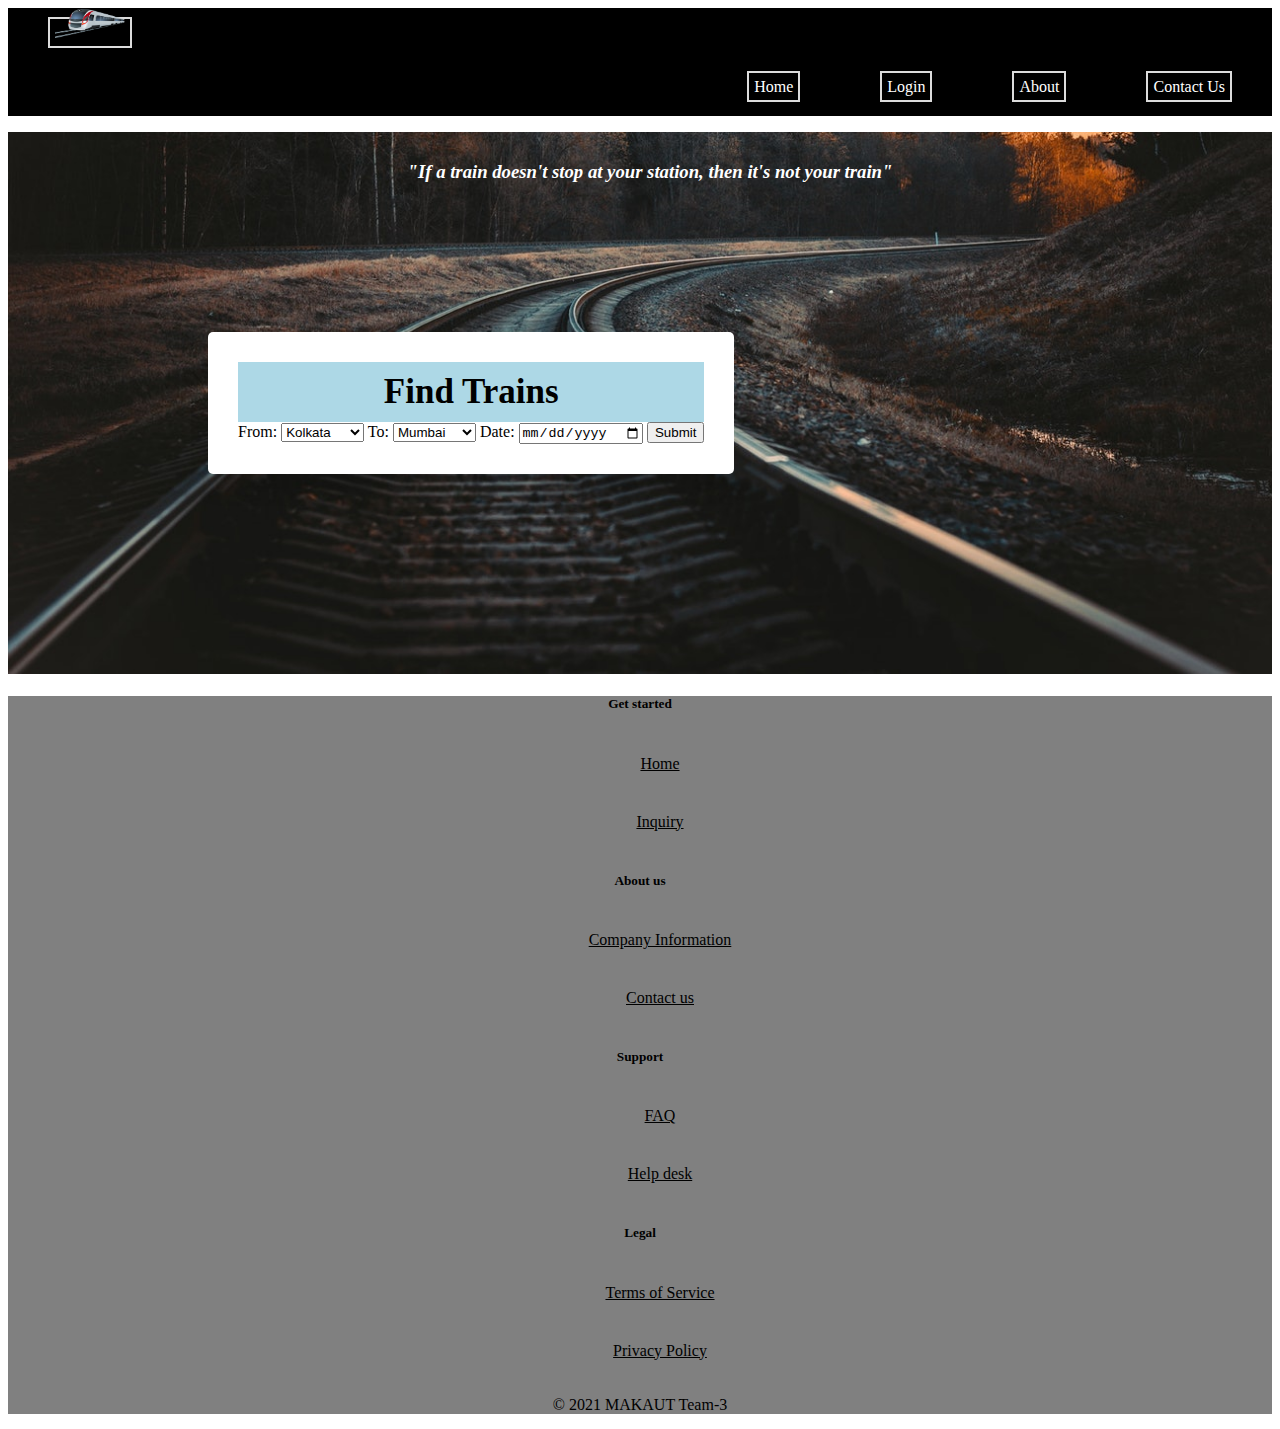
<file: index.html>
<!DOCTYPE html>
<html lang="en">
<head>
    <meta charset="UTF-8">
    <meta name="viewport" content="width=device-width, initial-scale=1.0">
    <title>Railway Reservation System</title>
    <link rel="stylesheet" href="https://stackpath.bootstrapcdn.com/bootstrap/4.1.3/css/bootstrap.min.css" integrity="sha384-MCw98/SFnGE8fJT3GXwEOngsV7Zt27NXFoaoApmYm81iuXoPkFOJwJ8ERdknLPMO" crossorigin="anonymous">
    <link rel="stylesheet" href="style.css">
</head>
<body>
    <header>
    <div class="nav">
        <span class="logo col-4">
            
            <a href="#"><img alt="Railway" src="images/logo.png" width="70px" height="30px"></a>
        </span>
        <span class="tabs col-8">
            <ul class="row">
                <li><a href="index.html">Home</a></li>
                <li><a href="login.html">Login</a></li>
                <li><a href="about-us.html">About</a></li>
                <li><a href="contact-us.html">Contact Us</a></li>
            </ul>
        </span>
    </div>
    </header>
    <main>
        <section class="intro">
            <div class="caption">
                <h3>"If a train doesn't stop at your station, then it's not your train"</h3>
            </div>
            <div class="inquiry">
                <div class="title">
                    Find Trains
                </div>
                <form>
                    <label for="from">From:</label> 
                    <select id="from" name="from">
                        <option value="kolkata">Kolkata</option>
                        <option value="mumbai">Mumbai</option>
                        <option value="chennai">Chennai</option>
                        <option value="delhi">Delhi</option>
                        <option value="pune">Pune</option>
                        <option value="gaya">Gaya</option>
                        <option value="bangalore">Bangalore</option>
                        <option value="kota">Kota</option>
                        <option value="goa">Goa</option>
                        <option value="tripura">Tripura</option>
                    </select>
                    <label for="to">To:</label> 
                    <select id="to" name="to">
                        <option value="mumbai">Mumbai</option>
                        <option value="kolkata">Kolkata</option>
                        <option value="chennai">Chennai</option>
                        <option value="delhi">Delhi</option>
                        <option value="pune">Pune</option>
                        <option value="gaya">Gaya</option>
                        <option value="bangalore">Bangalore</option>
                        <option value="kota">Kota</option>
                        <option value="goa">Goa</option>
                        <option value="tripura">Tripura</option>
                    </select>
                    <label for="day">Date:</label>
                    <input type="date" id="day" name="day">
                    <input type="submit">
                </form>

            </div>

        </section>
    </main>
    <footer>
        <div class="container">
            <div class="row">
                <div class="col-sm-3">
                    <h5>Get started</h5>
                    <ul>
                        <li><a href="index.html">Home</a></li>
                        <li><a href="contact-us.html">Inquiry</a></li>
                    </ul>
                </div>
                <div class="col-sm-3">
                    <h5>About us</h5>
                    <ul>
                        <li><a href="about-us.html">Company Information</a></li>
                        <li><a href="contact-us.html">Contact us</a></li>
                        <!-- <li><a href="#">Reviews</a></li> -->
                    </ul>
                </div>
                <div class="col-sm-3">
                    <h5>Support</h5>
                    <ul>
                        <li><a href="#">FAQ</a></li>
                        <li><a href="contact-us.html">Help desk</a></li>
                        <!-- <li><a href="#">Forums</a></li> -->
                    </ul>
                </div>
                <div class="col-sm-3">
                    <h5>Legal</h5>
                    <ul>
                        <li><a href="about-us.html">Terms of Service</a></li>
                        <!-- <li><a href="#">Terms of Use</a></li> -->
                        <li><a href="about-us.html">Privacy Policy</a></li>
                    </ul>
                </div>
            </div>
        </div>
        <div class="footer-copyright">
            <p>© 2021 MAKAUT Team-3</p>
        </div>
    </footer>
    

<script src="https://code.jquery.com/jquery-3.3.1.slim.min.js" integrity="sha384-q8i/X+965DzO0rT7abK41JStQIAqVgRVzpbzo5smXKp4YfRvH+8abtTE1Pi6jizo" crossorigin="anonymous"></script>
<script src="https://cdnjs.cloudflare.com/ajax/libs/popper.js/1.14.3/umd/popper.min.js" integrity="sha384-ZMP7rVo3mIykV+2+9J3UJ46jBk0WLaUAdn689aCwoqbBJiSnjAK/l8WvCWPIPm49" crossorigin="anonymous"></script>
<script src="https://stackpath.bootstrapcdn.com/bootstrap/4.1.3/js/bootstrap.min.js" integrity="sha384-ChfqqxuZUCnJSK3+MXmPNIyE6ZbWh2IMqE241rYiqJxyMiZ6OW/JmZQ5stwEULTy" crossorigin="anonymous"></script>
</body>
</html>
</file>
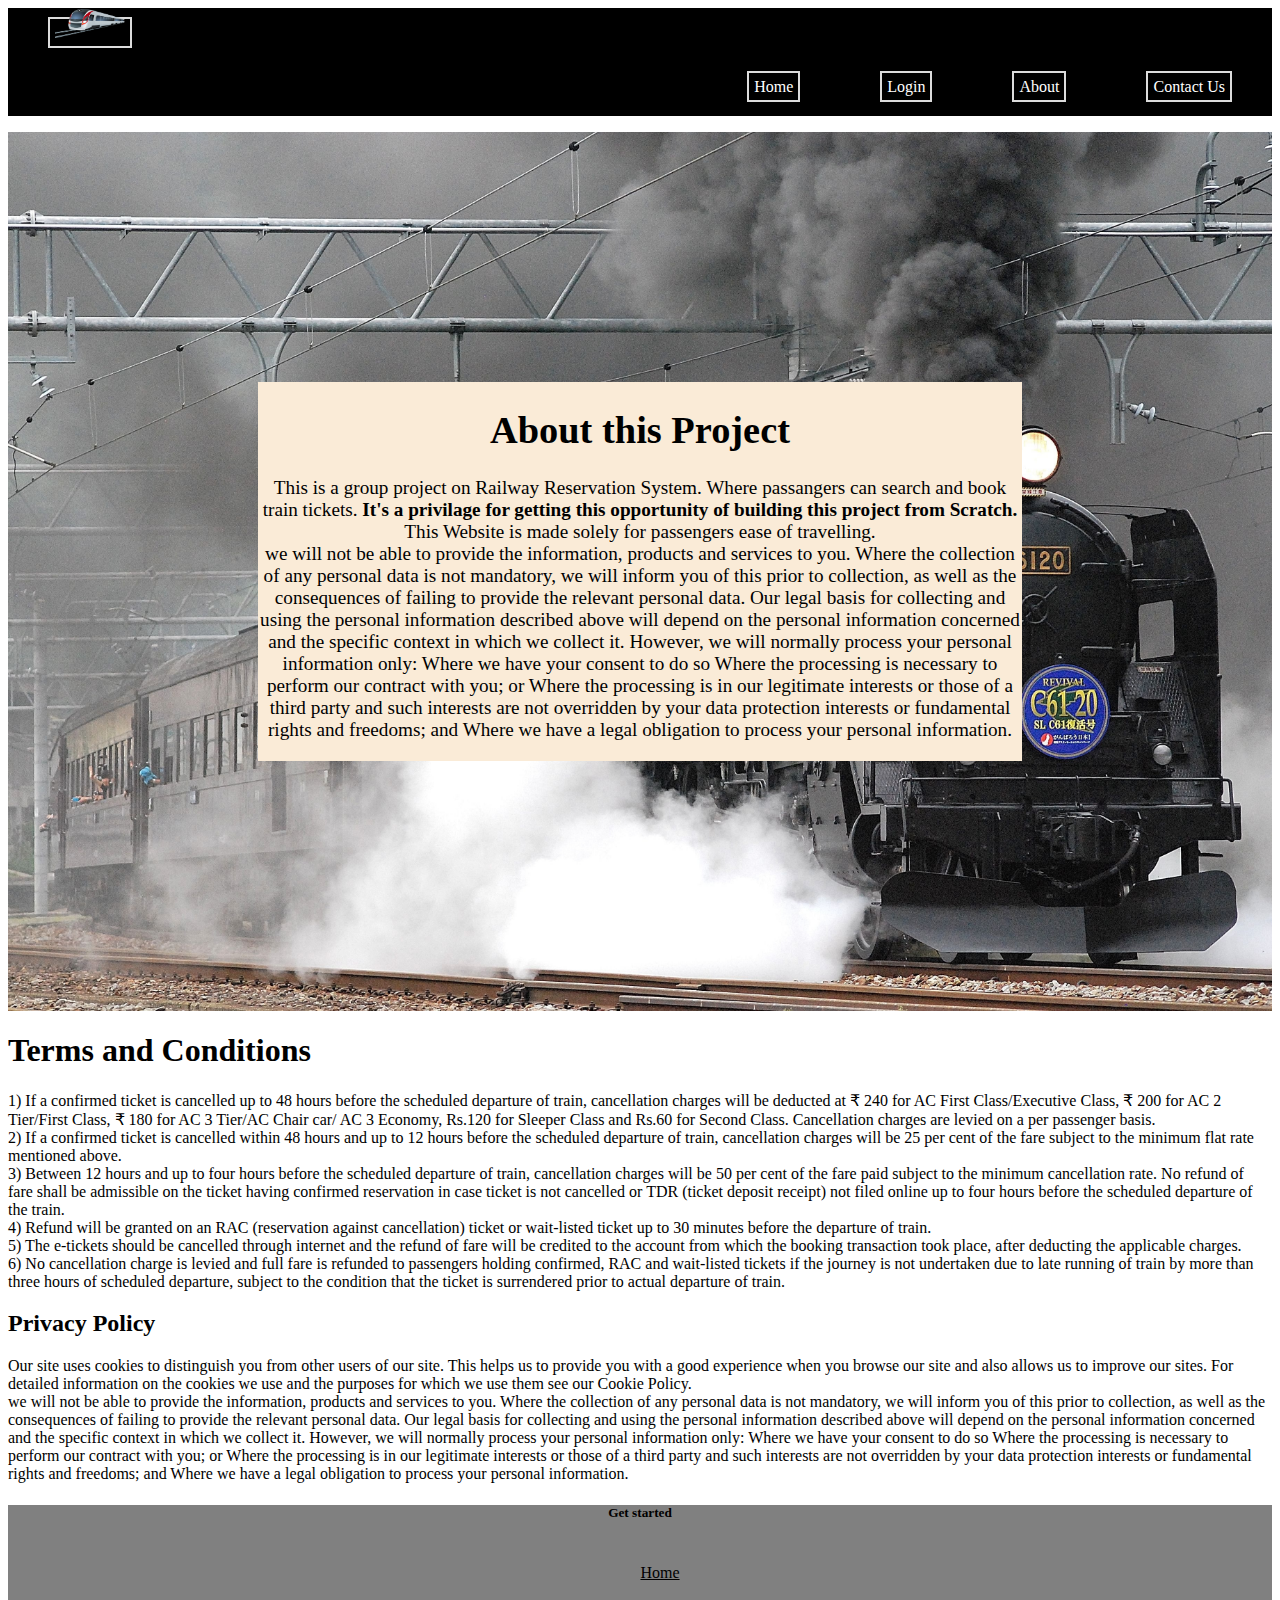
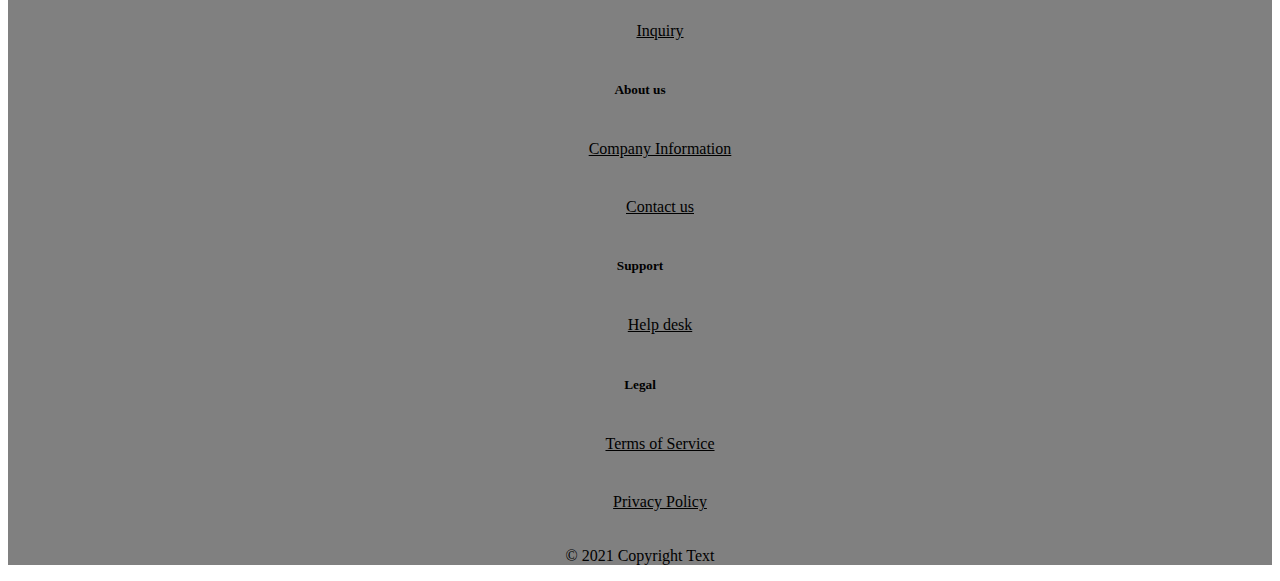
<file: about-us.html>
<!DOCTYPE html>
<html lang="en">
<head>
    <meta charset="UTF-8">
    <meta name="viewport" content="width=device-width, initial-scale=1.0">
    <title>Railway Reservation System</title>
    <link rel="stylesheet" href="https://stackpath.bootstrapcdn.com/bootstrap/4.1.3/css/bootstrap.min.css" integrity="sha384-MCw98/SFnGE8fJT3GXwEOngsV7Zt27NXFoaoApmYm81iuXoPkFOJwJ8ERdknLPMO" crossorigin="anonymous">
    <link rel="stylesheet" href="style.css">
</head>
<body>
    <header>
    <div class="nav">
        <span class="logo col-4">
            <a href="#"><img alt="Railway" src="images/logo.png" width="70px" height="30px"></a>
        </span>
        <span class="tabs col-8">
            <ul class="row">
                <li><a href="index.html">Home</a></li>
                <li><a href="login.html">Login</a></li>
                <li><a href="about-us.html">About</a></li>
                <li><a href="contact-us.html">Contact Us</a></li>
            </ul>
        </span>
    </div>
    </header>
    <main>
        <section class="intro2">
            <div class="aboutintro">
                <h1> About this Project</h1>
                <p>This is a group project on Railway Reservation System.
                    Where passangers can search and book train tickets.
                    <strong>It's a privilage for getting this opportunity of building this project from Scratch.</strong>
                    <br>
                    This Website is made solely for passengers ease of travelling.
                    <br>
                    we will not be able to provide the information, products and services to you. Where the collection of any personal data is not mandatory, we will inform you of this prior to collection, as well as the consequences of failing to provide the relevant personal data.

                    Our legal basis for collecting and using the personal information described above will depend on the personal information concerned and the specific context in which we collect it.
                    However, we will normally process your personal information only:

                    Where we have your consent to do so
                    Where the processing is necessary to perform our contract with you; or
                    Where the processing is in our legitimate interests or those of a third party and such interests are not overridden by your data protection interests or fundamental rights and freedoms; and
                    Where we have a legal obligation to process your personal information.
                </p>

            </div>

        </section>
        <section class="legal">
            <div class="terms">
                <h1>Terms and Conditions</h1>
                <p>
                    1) If a confirmed ticket is cancelled up to 48 hours before the scheduled departure of train, cancellation charges will be deducted at ₹ 240 for AC First Class/Executive Class, ₹ 200 for AC 2 Tier/First Class, ₹ 180 for AC 3 Tier/AC Chair car/ AC 3 Economy, Rs.120 for Sleeper Class and Rs.60 for Second Class. Cancellation charges are levied on a per passenger basis.
                    <br>
                    2) If a confirmed ticket is cancelled within 48 hours and up to 12 hours before the scheduled departure of train, cancellation charges will be 25 per cent of the fare subject to the minimum flat rate mentioned above.
                    <br>
                    3) Between 12 hours and up to four hours before the scheduled departure of train, cancellation charges will be 50 per cent of the fare paid subject to the minimum cancellation rate. No refund of fare shall be admissible on the ticket having confirmed reservation in case ticket is not cancelled or TDR (ticket deposit receipt) not filed online up to four hours before the scheduled departure of the train.
                    <br>
                    4) Refund will be granted on an RAC (reservation against cancellation) ticket or wait-listed ticket up to 30 minutes before the departure of train.
                    <br>
                    5) The e-tickets should be cancelled through internet and the refund of fare will be credited to the account from which the booking transaction took place, after deducting the applicable charges.
                    <br>
                    6) No cancellation charge is levied and full fare is refunded to passengers holding confirmed, RAC and wait-listed tickets if the journey is not undertaken due to late running of train by more than three hours of scheduled departure, subject to the condition that the ticket is surrendered prior to actual departure of train.
                </p>
                <h2>Privacy Policy</h2>
                <p>
                    Our site uses cookies to distinguish you from other users of our site. This helps us to provide you with a good experience when you browse our site and also allows us to improve our sites. For detailed information on the cookies we use and the purposes for which we use them see our Cookie Policy.
                    <br>
                    we will not be able to provide the information, products and services to you. Where the collection of any personal data is not mandatory, we will inform you of this prior to collection, as well as the consequences of failing to provide the relevant personal data.

                    Our legal basis for collecting and using the personal information described above will depend on the personal information concerned and the specific context in which we collect it.
                    However, we will normally process your personal information only:

                    Where we have your consent to do so
                    Where the processing is necessary to perform our contract with you; or
                    Where the processing is in our legitimate interests or those of a third party and such interests are not overridden by your data protection interests or fundamental rights and freedoms; and
                    Where we have a legal obligation to process your personal information.
                </p>
            </div>

        </section>
    </main>
    <footer>
        <div class="container">
            <div class="row">
                <div class="col-sm-3">
                    <h5>Get started</h5>
                    <ul>
                        <li><a href="index.html">Home</a></li>
                        <li><a href="contact-us.html">Inquiry</a></li>
                    </ul>
                </div>
                <div class="col-sm-3">
                    <h5>About us</h5>
                    <ul>
                        <li><a href="about-us.html">Company Information</a></li>
                        <li><a href="contact-us.html">Contact us</a></li>
                        <!-- <li><a href="#">Reviews</a></li> -->
                    </ul>
                </div>
                <div class="col-sm-3">
                    <h5>Support</h5>
                    <ul>
                        <!-- <li><a href="#">FAQ</a></li> -->
                        <li><a href="contact-us.html">Help desk</a></li>
                        <!-- <li><a href="#">Forums</a></li> -->
                    </ul>
                </div>
                <div class="col-sm-3">
                    <h5>Legal</h5>
                    <ul>
                        <li><a href="about-us.html">Terms of Service</a></li>
                        <!-- <li><a href="#">Terms of Use</a></li> -->
                        <li><a href="about-us.html">Privacy Policy</a></li>
                    </ul>
                </div>
            </div>
        </div>
        <div class="footer-copyright">
            <p>© 2021 Copyright Text</p>
        </div>
    </footer>
    

<script src="https://code.jquery.com/jquery-3.3.1.slim.min.js" integrity="sha384-q8i/X+965DzO0rT7abK41JStQIAqVgRVzpbzo5smXKp4YfRvH+8abtTE1Pi6jizo" crossorigin="anonymous"></script>
<script src="https://cdnjs.cloudflare.com/ajax/libs/popper.js/1.14.3/umd/popper.min.js" integrity="sha384-ZMP7rVo3mIykV+2+9J3UJ46jBk0WLaUAdn689aCwoqbBJiSnjAK/l8WvCWPIPm49" crossorigin="anonymous"></script>
<script src="https://stackpath.bootstrapcdn.com/bootstrap/4.1.3/js/bootstrap.min.js" integrity="sha384-ChfqqxuZUCnJSK3+MXmPNIyE6ZbWh2IMqE241rYiqJxyMiZ6OW/JmZQ5stwEULTy" crossorigin="anonymous"></script>
</body>
</html>
</file>
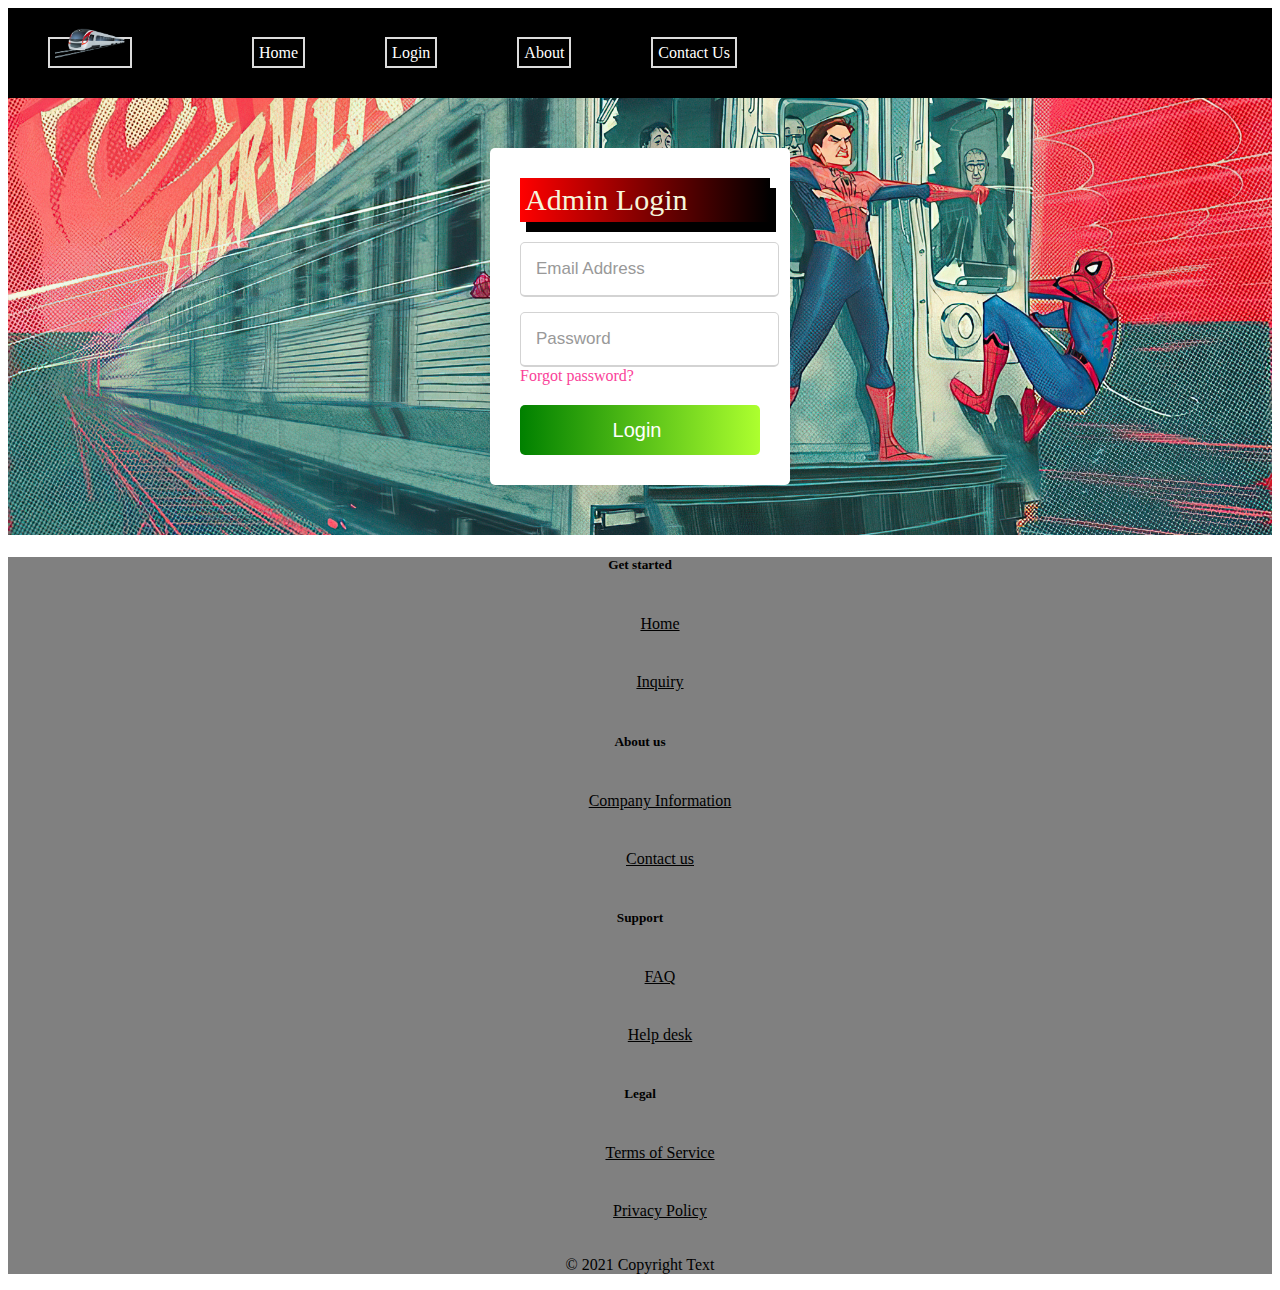
<file: admin.html>
<!DOCTYPE html>
<html lang="en">
<head>
    <meta charset="UTF-8">
    <meta http-equiv="X-UA-Compatible" content="IE=edge">
    <meta name="viewport" content="width=device-width, initial-scale=1.0">
    <title>Admin Login</title>
    <link rel="stylesheet" href="https://stackpath.bootstrapcdn.com/bootstrap/4.1.3/css/bootstrap.min.css" integrity="sha384-MCw98/SFnGE8fJT3GXwEOngsV7Zt27NXFoaoApmYm81iuXoPkFOJwJ8ERdknLPMO" crossorigin="anonymous">
    <link rel="stylesheet" href="login.css">
    <style>
    main {
        background-image: url(images/stopping.jpg);
        background-size: cover;
    } 
    </style>
</head>
<body>
    <header>
        <div class="nav">
            <span class="logo col-4">
                <a href="#"><img alt="Railway" src="images/logo.png" width="70px" height="30px"></a>
            </span>
            <span class="tabs col-8">
                <ul class="row">
                    <li><a href="index.html">Home</a></li>
                    <li><a href="login.html">Login</a></li>
                    <li><a href="about-us.html">About</a></li>
                    <li><a href="contact-us.html">Contact Us</a></li>
                </ul>
            </span>
        </div>
        </header>
        <main>
            <div class="wrapper">
                <div class="title-text">
                  <div class="logt">
                      Admin Login
                  </div>
                </div>
                <!-- <div class="form-container">
                    <div class="logt">

                    </div>
                    <div class="slide-controls">
                        <input type="radio" name="slide" id="login" checked>

                        <label for="login" class="slide login">Login</label>
        
                        <div class="slider-tab">      
                    </div>
                </div> -->
                <div class="form-inner">
                    <form action="#" class="login">
                            <div class="field">
                                <input type="text" placeholder="Email Address" required>
                            </div>
                            <div class="field">
                                <input type="password" placeholder="Password" required>
                            </div>
                            <div class="pass-link">
                                <a href="#">Forgot password?</a></div>
                            <div class="field btn">
                                <div class="btn-layer">
                                </div>
                                <input type="submit" value="Login">
                            </div>
                            <!-- <div class="signup-link">
                            Not a member? <a href="">Sign-Up</a>
                            </div> -->
                    </form>
                    
                </div>
            </div>
            </div>
        </main>
        <footer>
            <div class="container">
                <div class="row">
                    <div class="col-sm-3">
                        <h5>Get started</h5>
                        <ul>
                            <li><a href="index.html">Home</a></li>
                            <li><a href="contact-us.html">Inquiry</a></li>
                        </ul>
                    </div>
                    <div class="col-sm-3">
                        <h5>About us</h5>
                        <ul>
                            <li><a href="about-us.html">Company Information</a></li>
                            <li><a href="contact-us.html">Contact us</a></li>
                            <!-- <li><a href="#">Reviews</a></li> -->
                        </ul>
                    </div>
                    <div class="col-sm-3">
                        <h5>Support</h5>
                        <ul>
                            <li><a href="#">FAQ</a></li>
                            <li><a href="contact-us.html">Help desk</a></li>
                            <!-- <li><a href="#">Forums</a></li> -->
                        </ul>
                    </div>
                    <div class="col-sm-3">
                        <h5>Legal</h5>
                        <ul>
                            <li><a href="#">Terms of Service</a></li>
                            <!-- <li><a href="#">Terms of Use</a></li> -->
                            <li><a href="#">Privacy Policy</a></li>
                        </ul>
                    </div>
                </div>
            </div>
            <div class="footer-copyright">
                <p>© 2021 Copyright Text</p>
            </div>
        </footer>
        
    
    <script src="https://code.jquery.com/jquery-3.3.1.slim.min.js" integrity="sha384-q8i/X+965DzO0rT7abK41JStQIAqVgRVzpbzo5smXKp4YfRvH+8abtTE1Pi6jizo" crossorigin="anonymous"></script>
    <script src="https://cdnjs.cloudflare.com/ajax/libs/popper.js/1.14.3/umd/popper.min.js" integrity="sha384-ZMP7rVo3mIykV+2+9J3UJ46jBk0WLaUAdn689aCwoqbBJiSnjAK/l8WvCWPIPm49" crossorigin="anonymous"></script>
    <script src="https://stackpath.bootstrapcdn.com/bootstrap/4.1.3/js/bootstrap.min.js" integrity="sha384-ChfqqxuZUCnJSK3+MXmPNIyE6ZbWh2IMqE241rYiqJxyMiZ6OW/JmZQ5stwEULTy" crossorigin="anonymous"></script>
    
    
</body>
</html>
</file>
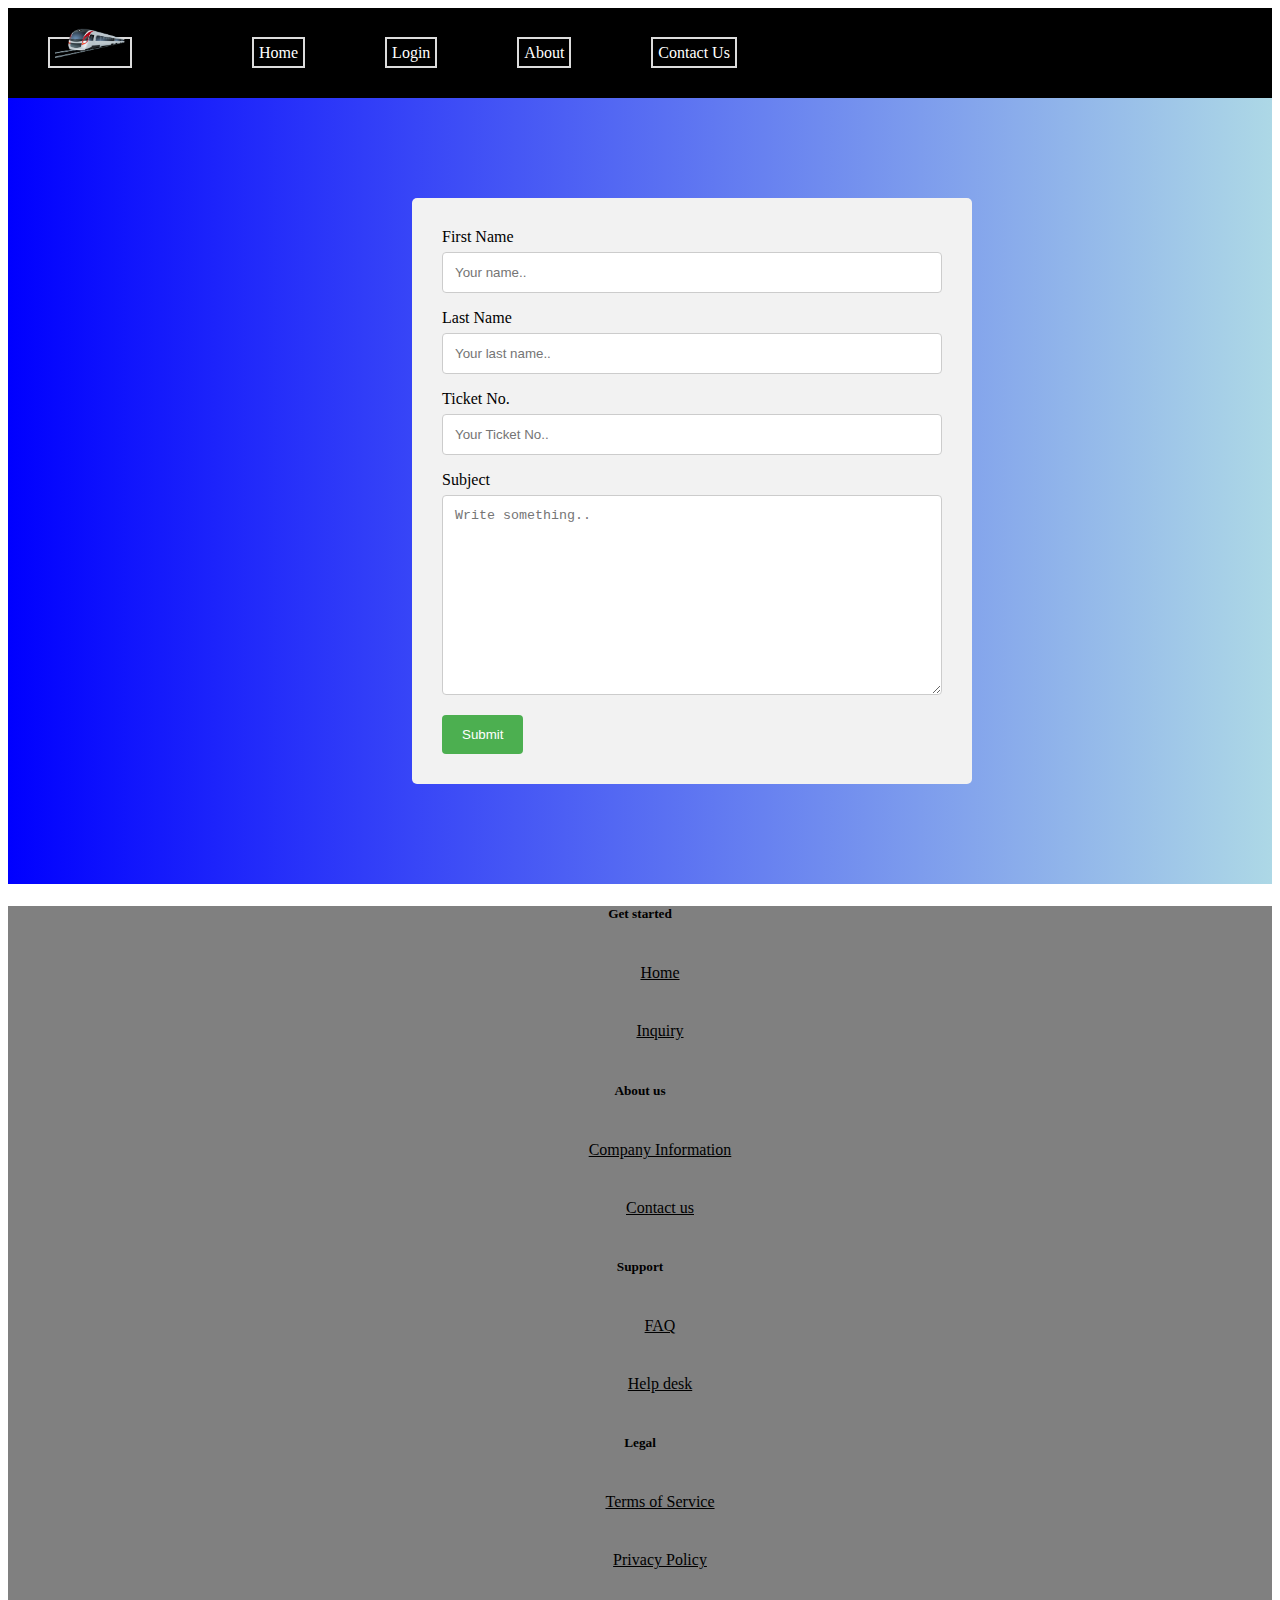
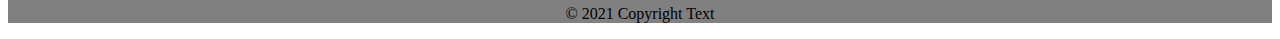
<file: contact-us.html>
<!DOCTYPE html>
<html lang="en">
<head>
    <meta charset="UTF-8">
    <meta name="viewport" content="width=device-width, initial-scale=1.0">
    <title>Railway Reservation System</title>
    <link rel="stylesheet" href="https://stackpath.bootstrapcdn.com/bootstrap/4.1.3/css/bootstrap.min.css" integrity="sha384-MCw98/SFnGE8fJT3GXwEOngsV7Zt27NXFoaoApmYm81iuXoPkFOJwJ8ERdknLPMO" crossorigin="anonymous">
    <link rel="stylesheet" href="contact.css">
</head>
<body>
    <header>
    <div class="nav">
        <span class="logo col-4">
            <a href="#"><img alt="Railway" src="images/logo.png" width="70px" height="30px"></a>
        </span>
        <span class="tabs col-8">
            <ul class="row">
                <li><a href="index.html">Home</a></li>
                <li><a href="login.html">Login</a></li>
                <li><a href="about-us.html">About</a></li>
                <li><a href="contact-us.html">Contact Us</a></li>
            </ul>
        </span>
    </div>
    </header>
    <main>
        <section class="contbox">
            <div class="contactform">
                <form action="/action_page.php">
                    <label for="fname">First Name</label>
                    <input type="text" id="fname" name="firstname" placeholder="Your name.." required>
                
                    <label for="lname">Last Name</label>
                    <input type="text" id="lname" name="lastname" placeholder="Your last name.." required>
                
                    <label for="ticket">Ticket No.</label>
                    <input type="number" id="ticket" name="ticket" placeholder="Your Ticket No.." required>
                
                    <label for="subject">Subject</label>
                    <textarea id="subject" name="subject" placeholder="Write something.." style="height:200px"></textarea>
                
                    <input type="submit" value="Submit">
                </form>
                </div>
        </section>
    </main>
    <footer>
        <div class="container">
            <div class="row">
                <div class="col-sm-3">
                    <h5>Get started</h5>
                    <ul>
                        <li><a href="index.html">Home</a></li>
                        <li><a href="contact-us.html">Inquiry</a></li>
                    </ul>
                </div>
                <div class="col-sm-3">
                    <h5>About us</h5>
                    <ul>
                        <li><a href="about-us.html">Company Information</a></li>
                        <li><a href="contact-us.html">Contact us</a></li>
                        <!-- <li><a href="#">Reviews</a></li> -->
                    </ul>
                </div>
                <div class="col-sm-3">
                    <h5>Support</h5>
                    <ul>
                        <li><a href="about-us.html">FAQ</a></li>
                        <li><a href="contact-us.html">Help desk</a></li>
                        <!-- <li><a href="#">Forums</a></li> -->
                    </ul>
                </div>
                <div class="col-sm-3">
                    <h5>Legal</h5>
                    <ul>
                        <li><a href="about-us.html">Terms of Service</a></li>
                        <!-- <li><a href="#">Terms of Use</a></li> -->
                        <li><a href="about-us.html">Privacy Policy</a></li>
                    </ul>
                </div>
            </div>
        </div>
        <div class="footer-copyright">
            <p>© 2021 Copyright Text</p>
        </div>
    </footer>
    

<script src="https://code.jquery.com/jquery-3.3.1.slim.min.js" integrity="sha384-q8i/X+965DzO0rT7abK41JStQIAqVgRVzpbzo5smXKp4YfRvH+8abtTE1Pi6jizo" crossorigin="anonymous"></script>
<script src="https://cdnjs.cloudflare.com/ajax/libs/popper.js/1.14.3/umd/popper.min.js" integrity="sha384-ZMP7rVo3mIykV+2+9J3UJ46jBk0WLaUAdn689aCwoqbBJiSnjAK/l8WvCWPIPm49" crossorigin="anonymous"></script>
<script src="https://stackpath.bootstrapcdn.com/bootstrap/4.1.3/js/bootstrap.min.js" integrity="sha384-ChfqqxuZUCnJSK3+MXmPNIyE6ZbWh2IMqE241rYiqJxyMiZ6OW/JmZQ5stwEULTy" crossorigin="anonymous"></script>
</body>
</html>
</file>
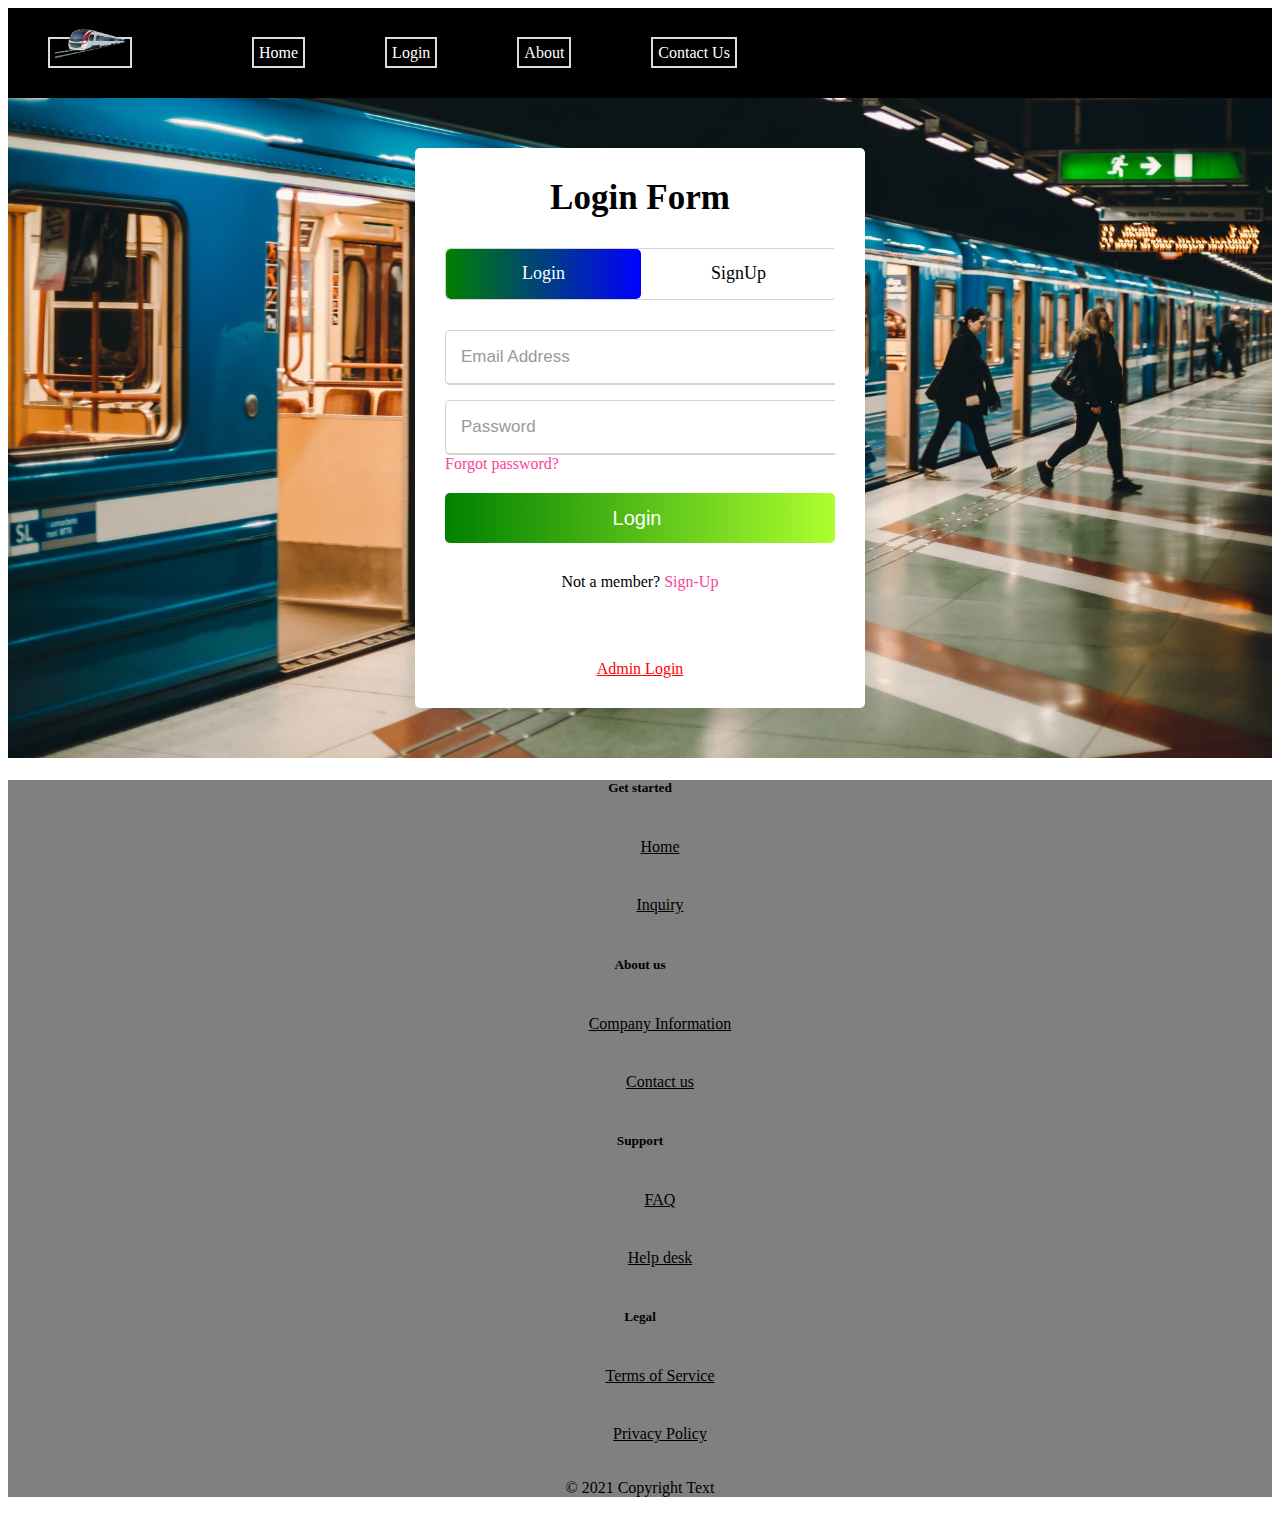
<file: login.html>
<!DOCTYPE html>
<html lang="en">
<head>
    <meta charset="UTF-8">
    <meta name="viewport" content="width=device-width, initial-scale=1.0">
    <title>Railway Reservation System</title>
    <script src="login.js" async></script>
    <link rel="stylesheet" href="https://stackpath.bootstrapcdn.com/bootstrap/4.1.3/css/bootstrap.min.css" integrity="sha384-MCw98/SFnGE8fJT3GXwEOngsV7Zt27NXFoaoApmYm81iuXoPkFOJwJ8ERdknLPMO" crossorigin="anonymous">
    <link rel="stylesheet" href="login.css">
</head>
<body>
    <header>
    <div class="nav">
        <span class="logo col-4">
            <a href="#"><img alt="Railway" src="images/logo.png" width="70px" height="30px"></a>
        </span>
        <span class="tabs col-8">
            <ul class="row">
                <li><a href="index.html">Home</a></li>
                <li><a href="login.html">Login</a></li>
                <li><a href="about-us.html">About</a></li>
                <li><a href="contact-us.html">Contact Us</a></li>
            </ul>
        </span>
    </div>
    </header>
    <main>
        <div class="wrapper">
            <div class="title-text">
              <div class="title login">
                  Login Form
              </div>
              <div class="title signup">
                Signup Form
              </div>
            </div>
            <div class="form-container">
                <div class="slide-controls">
                    <input type="radio" name="slide" id="login" checked>
                    <input type="radio" name="slide" id="signup">
                    <label for="login" class="slide login">Login</label>
                    <label for="signup" class="slide signup">SignUp</label>
                    <div class="slider-tab">      
                </div>
            </div>
            <div class="form-inner">
                <form action="#" class="login">
                        <div class="field">
                            <input type="text" placeholder="Email Address" required>
                        </div>
                        <div class="field">
                            <input type="password" placeholder="Password" required>
                        </div>
                        <div class="pass-link">
                            <a href="#">Forgot password?</a></div>
                        <div class="field btn">
                            <div class="btn-layer">
                            </div>
                            <input type="submit" value="Login">
                        </div>
                        <div class="signup-link">
                        Not a member? <a href="">Sign-Up</a>
                        </div>
                </form>
                <form action="#" class="signup">
                    <div class="field">
                        <input type="text" placeholder="Email Address" required>
                    </div>
                    <div class="field">
                        <input type="text" placeholder="Name" required>
                    </div>
                    <div class="field">
                        <input type="password" placeholder="Password" required>
                    </div>
                    <div class="field">
                        <input type="password" placeholder="Confirm password" required>
                    </div>
                    <div class="field btn">
                        <div class="btn-layer">
                        </div>
                        <input type="submit" value="Signup">
                    </div>
                </form>
            </div>
            <div class="admin">
                <a class="admin" href="admin.html">Admin Login</a>
            </div>
        </div>
        </div>
    </main>
    <footer>
        <div class="container">
            <div class="row">
                <div class="col-sm-3">
                    <h5>Get started</h5>
                    <ul>
                        <li><a href="index.html">Home</a></li>
                        <li><a href="contact-us.html">Inquiry</a></li>
                    </ul>
                </div>
                <div class="col-sm-3">
                    <h5>About us</h5>
                    <ul>
                        <li><a href="about-us.html">Company Information</a></li>
                        <li><a href="contact-us.html">Contact us</a></li>
                        <!-- <li><a href="#">Reviews</a></li> -->
                    </ul>
                </div>
                <div class="col-sm-3">
                    <h5>Support</h5>
                    <ul>
                        <li><a href="about-us.html">FAQ</a></li>
                        <li><a href="contact-us.html">Help desk</a></li>
                        <!-- <li><a href="#">Forums</a></li> -->
                    </ul>
                </div>
                <div class="col-sm-3">
                    <h5>Legal</h5>
                    <ul>
                        <li><a href="about-us.html">Terms of Service</a></li>
                        <!-- <li><a href="#">Terms of Use</a></li> -->
                        <li><a href="#">Privacy Policy</a></li>
                    </ul>
                </div>
            </div>
        </div>
        <div class="footer-copyright">
            <p>© 2021 Copyright Text</p>
        </div>
    </footer>
    

<script src="https://code.jquery.com/jquery-3.3.1.slim.min.js" integrity="sha384-q8i/X+965DzO0rT7abK41JStQIAqVgRVzpbzo5smXKp4YfRvH+8abtTE1Pi6jizo" crossorigin="anonymous"></script>
<script src="https://cdnjs.cloudflare.com/ajax/libs/popper.js/1.14.3/umd/popper.min.js" integrity="sha384-ZMP7rVo3mIykV+2+9J3UJ46jBk0WLaUAdn689aCwoqbBJiSnjAK/l8WvCWPIPm49" crossorigin="anonymous"></script>
<script src="https://stackpath.bootstrapcdn.com/bootstrap/4.1.3/js/bootstrap.min.js" integrity="sha384-ChfqqxuZUCnJSK3+MXmPNIyE6ZbWh2IMqE241rYiqJxyMiZ6OW/JmZQ5stwEULTy" crossorigin="anonymous"></script>
</body>
</html>
</file>
<file: style.css>
main {
    position: relative;
}
ul.row {
    display: flex;
    justify-content:flex-end;
}
.logo .tab {
    display: inline-block;
    justify-content: center;
}
.logo{
    padding: 20px 40px;
}

.nav {
    background-color: black;
}
li {
    flex-direction: row;
    list-style-type: none;
    justify-content: flex-end;
    padding: 20px 40px;
}
.nav a {
    size: 30px;
    color: white;
    text-decoration: none;
    padding: 5px;
    border: 2px solid gainsboro;
}
.nav a:hover{
    background-color: white;
    color: black;
}

.caption {
    width: 100%;
    position: absolute;
    color:white;
    text-align: center;
    font-family:cursive;
    font-style: italic;
    font-weight: bold;
    margin: 10px;
}


.intro {
    background-image: url(images/track.jpg);
    background-size: cover;
    background-position: bottom;
    display: flex;
}
.intro2 {
    background-image: url(images/trainhome.jpg);
    background-size: cover;
    background-position: bottom;
    display: flex;
}
.inquiry{
    text-align: center;
    overflow: hidden;
    max-width: 600px;
    background: #fff;
    margin: 200px;
    padding: 30px;
    border-radius: 5px;
    box-shadow: 0px 15px 20px rgba(0,0,0,0.1);
}

.inquiry .title {
    /* display: flex; */
    font-size: 35px;
    font-weight: 600;
    padding: 10px;
    text-align: center;
    transition: all 0.6s cubic-bezier(0.68,-0.55,0.265,1.55);
    background-color: lightblue;
}



.aboutintro {
    text-align: center;
    font-size: larger;
    background-color: antiquewhite;
    margin: 250px;
}

footer {
    background-color: gray;
    position: relative;
    width: 100%;
    text-align: center;

}

footer a{
    color: black;
}
</file>
<file: login.css>
.nav{
    position: relative;
    display: flex;
    background-color: black;
    width: 100%;
}
ul.row {
    display: flex;
    justify-content:flex-end;
}
li {
    flex-direction: row;
    list-style-type: none;
    padding: 20px 40px;
}
.nav a {
    size: 30px;
    color: white;
    text-decoration: none;
    padding: 5px;
    border: 2px solid gainsboro;
}
.nav a:hover{
    background-color: white;
    color: black;
}
.logo .tab {
    display: inline-block;
    justify-content: center;
}
.logo{
    padding: 20px 40px;
}
/* *{
    margin: 0;
    padding: 0;
    box-sizing: border-box;
    font-family: 'Poppins', sans-serif;
  } */
main {
    background-image: url(images/station.jpg);
    background-size:cover;
    background-position: bottom left;
    display: grid;
    height: 100%;
    width: 100%;
    place-items: center;
/* background: -webkit-linear-gradient(left, blue, lightblue); */
}
::selection{
    background: greenyellow;
    color: #fff;
}
.wrapper{
    overflow: hidden;
    max-width: 390px;
    background: #fff;
    margin: 50px;
    padding: 30px;
    border-radius: 5px;
    box-shadow: 0px 15px 20px rgba(0,0,0,0.1);
}
.logt {
    position: relative;
    text-align: center;
    box-shadow: 6px 10px #000;
    display: flex;
    width: 50%;
    /* border-right: 1rem solid; */
    font-size: 30px;
    padding: 5px;
    color: beige;
    background: -webkit-linear-gradient(left, Red, black);
}
.wrapper .title-text{
    display: flex;
    width: 200%;
}
.wrapper .title{
    width: 50%;
    font-size: 35px;
    font-weight: 600;
    text-align: center;
    transition: all 0.6s cubic-bezier(0.68,-0.55,0.265,1.55);
}
.wrapper .slide-controls{
    position: relative;
    display: flex;
    height: 50px;
    width: 100%;
    overflow: hidden;
    margin: 30px 0 10px 0;
    justify-content: space-between;
    border: 1px solid lightgrey;
    border-radius: 5px;
}
.slide-controls .slide{
    height: 100%;
    width: 100%;
    color: #fff;
    font-size: 18px;
    font-weight: 500;
    text-align: center;
    line-height: 48px;
    cursor: pointer;
    z-index: 1;
    transition: all 0.6s ease;
}
.slide-controls label.signup{
color: #000;
}
.slide-controls .slider-tab{
    position: absolute;
    height: 100%;
    width: 50%;
    left: 0;
    z-index: 0;
    border-radius: 5px;
    background: -webkit-linear-gradient(left,green, blue);
    transition: all 0.6s cubic-bezier(0.68,-0.55,0.265,1.55);
}
input[type="radio"]{
    display: none;
}
#signup:checked ~ .slider-tab{
    left: 50%;
}
#signup:checked ~ label.signup{
    color: #fff;
    cursor: default;
    user-select: none;
}
#signup:checked ~ label.login{
    color: #000;
}
#login:checked ~ label.signup{
    color: #000;
}
#login:checked ~ label.login{
    cursor: default;
    user-select: none;
}
.wrapper .form-container{
    width: 100%;
    overflow: hidden;
}
.form-container .form-inner{
    display: flex;
    width: 200%;
}
.form-container .form-inner form{
    width: 50%;
    transition: all 0.6s cubic-bezier(0.68,-0.55,0.265,1.55);
}
.form-inner form .field{
    height: 50px;
    width: 100%;
    margin-top: 20px;
}
.form-inner form .field input{
    height: 100%;
    width: 100%;
    outline: none;
    padding-left: 15px;
    border-radius: 5px;
    border: 1px solid lightgrey;
    border-bottom-width: 2px;
    font-size: 17px;
    transition: all 0.3s ease;
}
.form-inner form .field input:focus{
    border-color: #fc83bb;
/* box-shadow: inset 0 0 3px #fb6aae; */
}
.form-inner form .field input::placeholder{
    color: #999;
    transition: all 0.3s ease;
}
form .field input:focus::placeholder{
    color: #b3b3b3;
}
.form-inner form .pass-link{
    margin-top: 5px;
}
.form-inner form .signup-link{
    text-align: center;
    margin-top: 30px;
}
.form-inner form .pass-link a,
.form-inner form .signup-link a{
    color: #fa4299;
    text-decoration: none;
}
.form-inner form .pass-link a:hover,
.form-inner form .signup-link a:hover{
    text-decoration: underline;
}
form .btn{
    height: 50px;
    width: 100%;
    border-radius: 5px;
    position: relative;
    overflow: hidden;
}
form .btn .btn-layer{
    height: 100%;
    width: 300%;
    position: absolute;
    left: -100%;
    background: -webkit-linear-gradient(right, green, greenyellow, green, greenyellow);
    border-radius: 5px;
    transition: all 0.4s ease;;
  }
form .btn:hover .btn-layer{
    left: 0;
 }
form .btn input[type="submit"]{
    height: 100%;
    width: 100%;
    z-index: 1;
    position: relative;
    background: none;
    border: none;
    color: #fff;
    padding-left: 0;
    border-radius: 5px;
    font-size: 20px;
    font-weight: 500;
    cursor: pointer;
}
.admin  {
    text-align: center;
    color: red;
}

footer {
    background-color: gray;
    position: relative;
    width: 100%;
    text-align: center;

}

footer a{
    color: black;
}
</file>
<file: contact.css>
main {
    background: -webkit-linear-gradient(left, blue, lightblue);
    display: flex;
}
.nav{
    position: relative;
    display: flex;
    background-color: black;
    width: 100%;
}
ul.row {
    display: flex;
    justify-content:flex-end;
}
li {
    flex-direction: row;
    list-style-type: none;
    padding: 20px 40px;
}
.nav a {
    size: 30px;
    color: white;
    text-decoration: none;
    padding: 5px;
    border: 2px solid gainsboro;
}
.nav a:hover{
    background-color: white;
    color: black;
}
.logo .tab {
    display: inline-block;
    justify-content: center;
}
.logo{
    padding: 20px 40px;
}
footer {
    background-color: gray;
    position: relative;
    width: 100%;
    text-align: center;

}

footer a{
    color: black;
}
input[type=text], [type=number], textarea {
    width: 100%;
    padding: 12px;
    border: 1px solid #ccc;
    border-radius: 4px;
    box-sizing: border-box;
    margin-top: 6px;
    margin-bottom: 16px;
    resize: vertical;
  }
  
input[type=submit] {
    background-color: #4CAF50;
    color: white;
    padding: 12px 20px;
    border: none;
    border-radius: 4px;
    cursor: pointer;
  }
  
input[type=submit]:hover {
    background-color: darkgreen;
  }
.contbox {
    position: relative;
    display: flex;
    justify-content:center;
}

.contactform {
    border-radius: 5px;
    background-color: #f2f2f2;
    padding: 30px;
    max-width: 500px;
    position: relative;
    justify-content: center;
    left: 40%;
    margin: 100px;
  }


/* Responsive */

@media (max-width:500px) {
    
}
</file>
